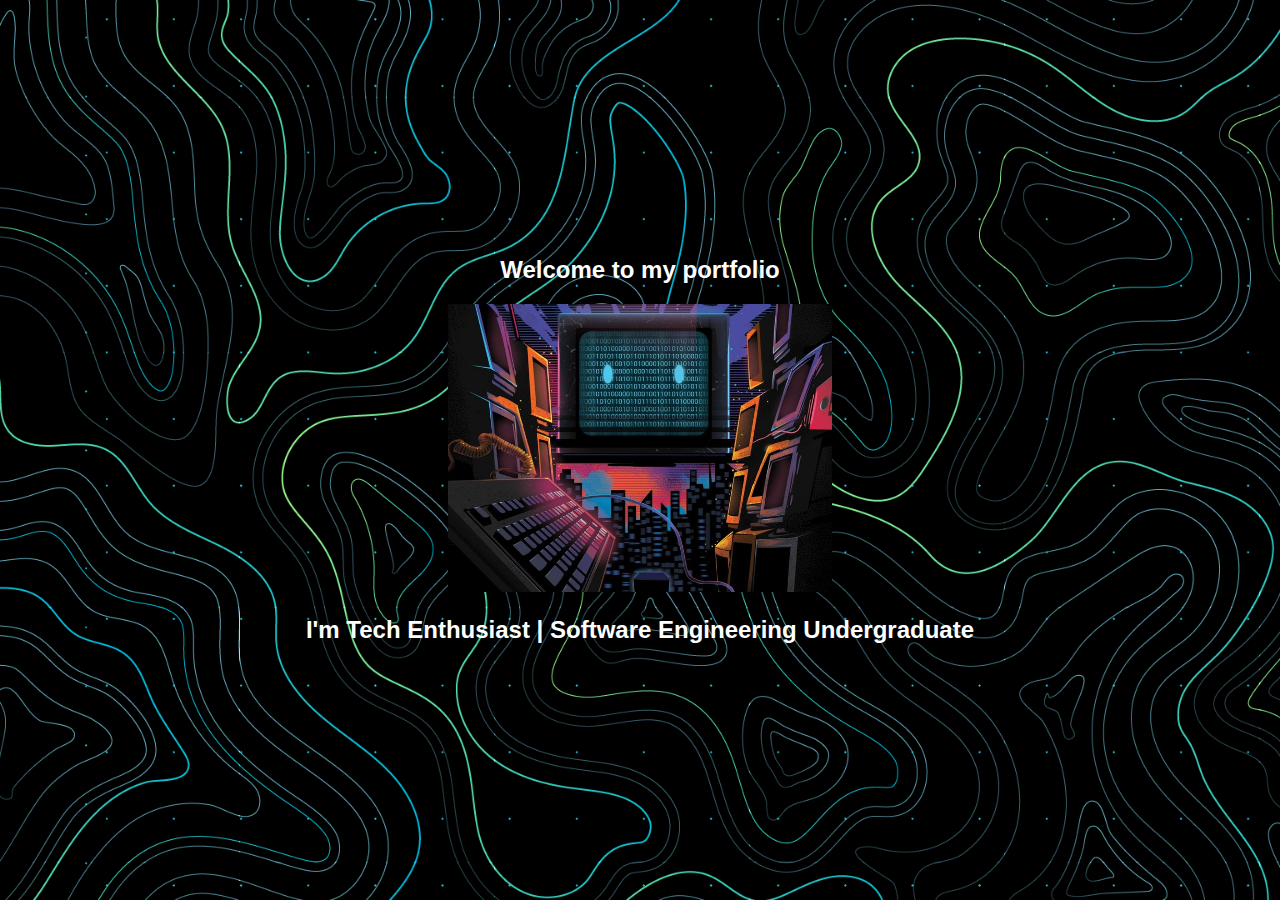
<file: Rash.port/NEW PP/splashscreen.html>
<!DOCTYPE html>
<html lang="en">
<head>

    <meta charset="UTF-8">
    <meta http-equiv="X-UA-Compatible" content="IE=edge">
    <meta name="viewport" content="width=device-width, initial-scale=1.0">
    
    <title>Rashmi Rathnayake</title>

    <link rel="icon" type="image/x-icon" href="images/favicon.png">
    <link rel = "stylesheet" href="css/slpashscreen.css">


    <meta http-equiv="refresh" content="6; url=index.html">

    <script>

        setTimeout(()=>{
            document.getElementById('splash').classList.toggle('fade');
        },5000);

    </script>

</head>

<body id="splash">

    <div class="container">

        <div class="welcomeMsg">
            <h2>Welcome to my portfolio</h2>

        </div>

        <img src="images/back2.jpg" class="center" alt="logo">

        <div class="motto">
            <h2>I'm Tech Enthusiast | Software Engineering Undergraduate</h2>
        </div>
            
    </div>
  
</body>

</html>
</file>
<file: Rash.port/NEW PP/css/slpashscreen.css>
body{
    margin: 0;
    font-family:'Trebuchet MS', 'Lucida Sans Unicode', 'Lucida Grande', 'Lucida Sans', Arial, sans-serif;
    opacity:1;
    transition:opacity 2s;
    background-image:url("../images/splashnew.png");
    background-repeat:no-repeat;
    background-size:cover;
    background-position: center;
    display:flex;
    flex-direction:column;
    min-height:100vh;

}

#splash.fade{
    opacity:0
}

.container{
    /* background-color:rgba(216, 191, 216, 0.7); */
    padding: 20px 20px 20px 20px;
    border-radius: 20px;
    color: white;
    font-family: 'Roboto', sans-serif;
    text-align:center;
    width: 60%;
    margin: auto;
    
}

.center{
    width:50%;   
}

.details hr{
    width: 20%;   
}

.details{
    color: rgb(49,196,141);
}

.details h2{
    margin-bottom: 0;
}

footer{
    background-color: #E3ACF9;

}

footer h5{
    text-align: center;
    color: white;
    margin: 0;
    padding: 20px 0 20px;

}

.editor{
    color: white;
}
</file>
